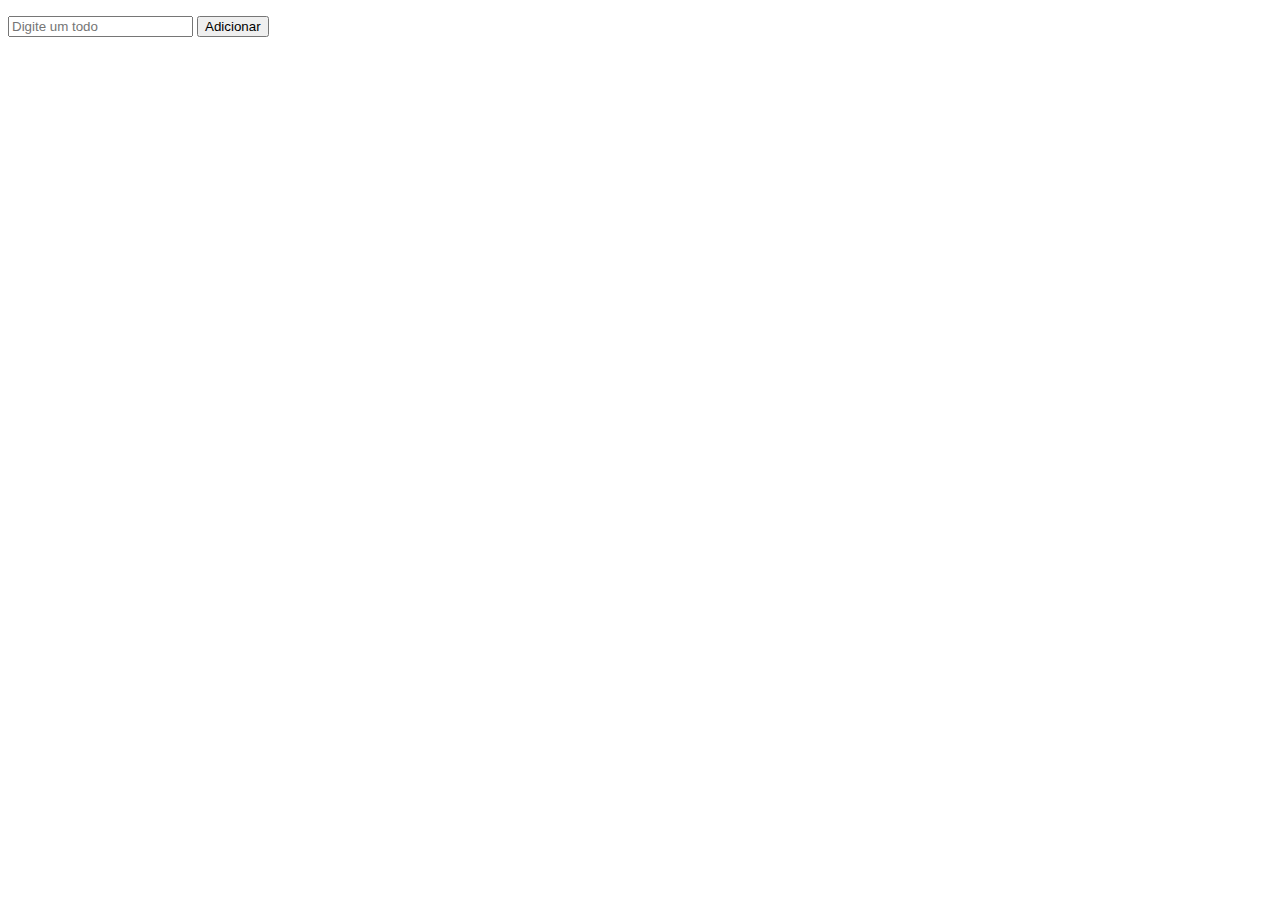
<file: projeto/index.html>
<!DOCTYPE html>
<html lang="pt-br">

<head>
    <meta charset="UTF-8">
    <meta name="viewport" content="width=device-width, initial-scale=1.0">
    <meta http-equiv="X-UA-Compatible" content="ie=edge">
    <link rel="stylesheet" href="style.css">
    <title>Todos</title>
</head>

<body>
    <div id="app">
        <ul></ul>
        <input type="text" placeholder="Digite um todo">
        <button >Adicionar</button>
    </div>
    <script src="todos.js"></script>
</body>

</html>
</file>
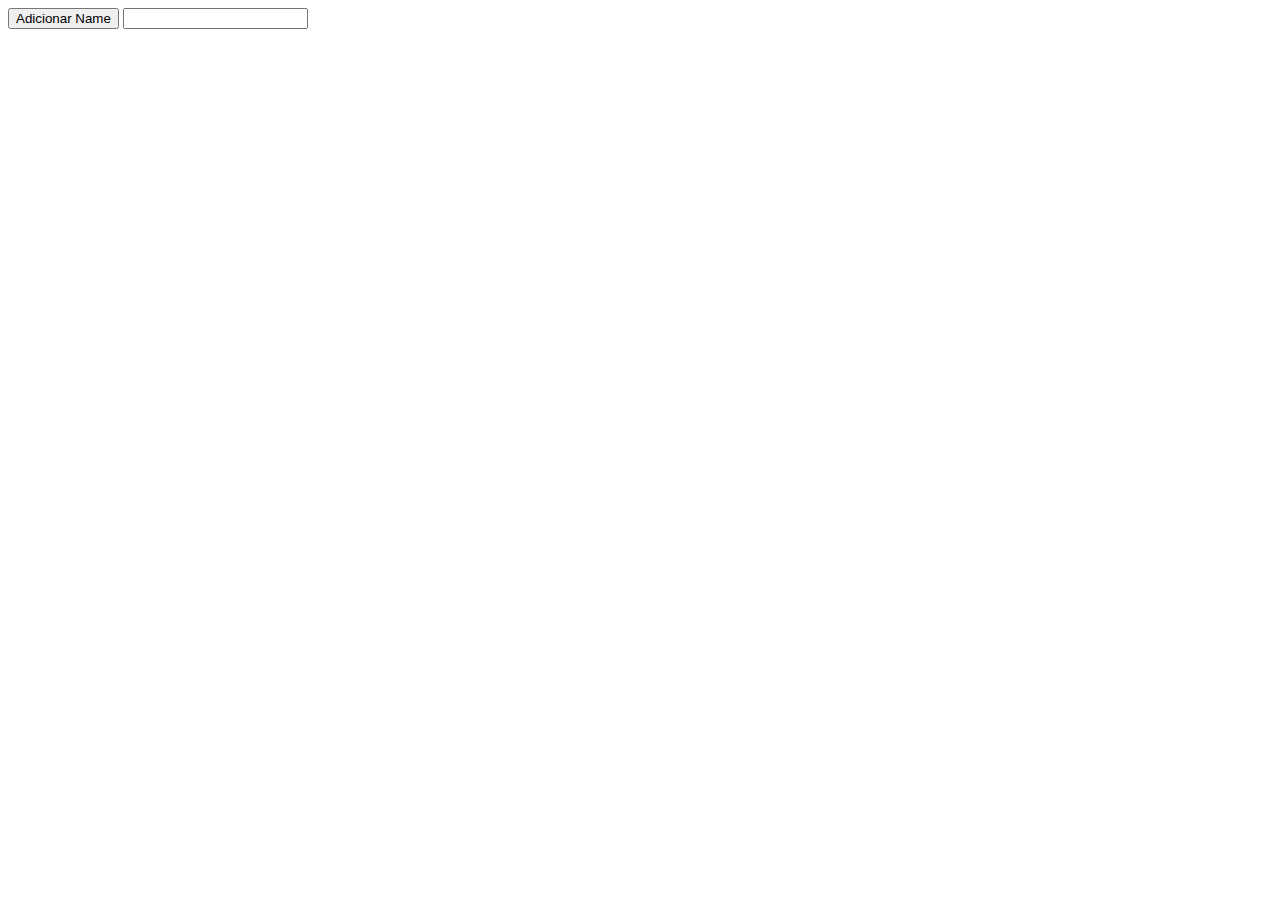
<file: exercicios/ex03&04/index.html>
<!DOCTYPE html>
<html lang="pt-br">

<head>
    <meta charset="UTF-8">
    <meta name="viewport" content="width=device-width, initial-scale=1.0">
    <meta http-equiv="X-UA-Compatible" content="ie=edge">
    <link rel="stylesheet" href="style.css">
    <title>Exercícios Javascript</title>
</head>

<body>
    <button id="create">Adicionar Name</button>
    <input type="text" name="nome">
    <div id="container">
        <div id="app">
            <ul id="list">

            </ul>
        </div>
    </div>
    <script src="actions.js"></script>
</body>

</html>
</file>
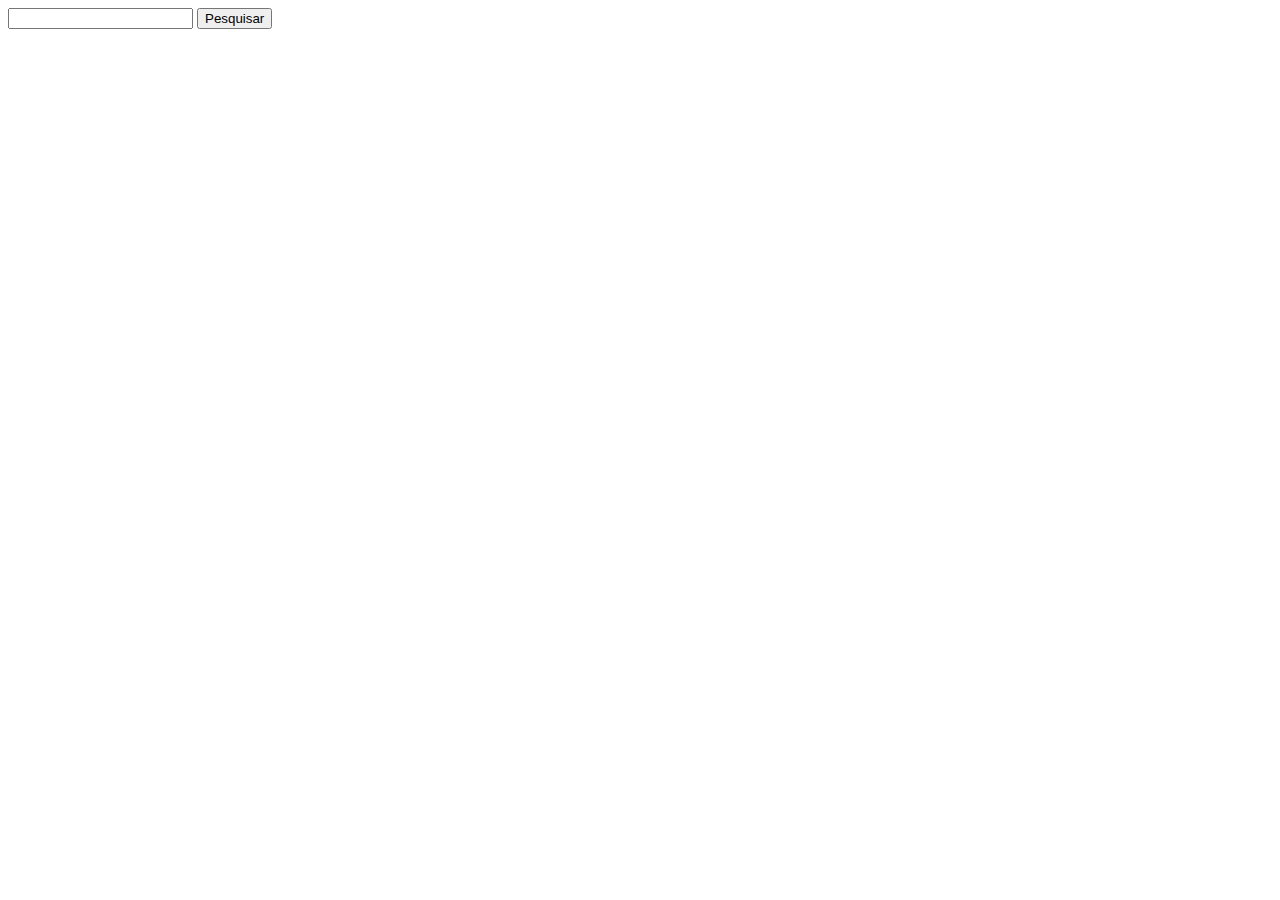
<file: exercicios/ex05&06/index.html>
<!DOCTYPE html>
<html lang="pt-br">

<head>
    <meta charset="UTF-8">
    <meta name="viewport" content="width=device-width, initial-scale=1.0">
    <meta http-equiv="X-UA-Compatible" content="ie=edge">
    <title>Ex05&06-Promises</title>
</head>

<body>
    <div id="app">
        <input type="text" name="user" >
        <button>Pesquisar</button>
        <ul></ul>
    </div>
    <!-- <script src="main.js"></script> -->
    <script src="promise.js"></script>
</body>

</html>
</file>
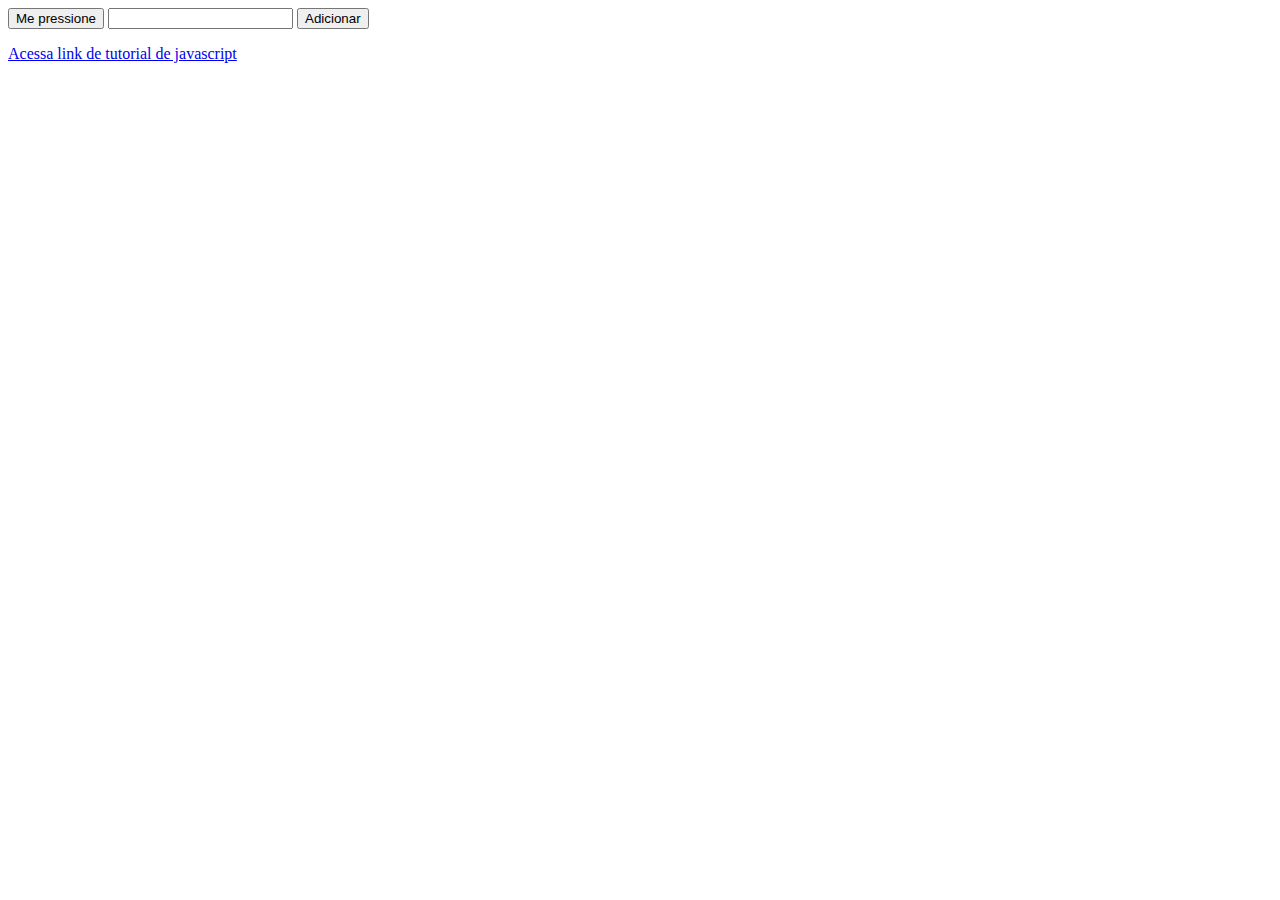
<file: dom.html>
<!DOCTYPE html>
<html lang="pt-br">
<head>
    <meta charset="UTF-8">
    <meta name="viewport" content="width=device-width, initial-scale=1.0">
    <meta http-equiv="X-UA-Compatible" content="ie=edge">
    <title>Curso Javascript</title>
</head>
<body>
    <div id="app">
        <button onclick="ShowAlert()">Me pressione</button>
        <input onkeyup="ShowKey()" name="campo"/>
        <button class="btn">Adicionar</button>
        <p id='result'></p>
    </div>
    <script>

        var linkElement = document.createElement('a');
        linkElement.setAttribute('href','https://www.w3schools.com/js/default.asp')
        linkElement.setAttribute('title', 'Site W3SCHOOL');
        var textElement = document.createTextNode("Acessa link de tutorial de javascript");
        linkElement.appendChild(textElement);

       var containerElement =  document.querySelector('#app')
       containerElement.appendChild(linkElement);  


        var inputElement = document.querySelector('input[name=campo]')
        var btnElement = document.querySelector("button[class=btn");

        //containerElement.removeChild(inputElement);
        

        btnElement.onclick = () =>{
            alert(inputElement.value);
        }

        function ShowAlert(){
            alert('Botão foi clicado')
        }

        function ShowKey(){
            var text = document.getElementsByTagName("input")[0].value;
            var dest = document.getElementById("result")
            console.log(text);
            dest.innerHTML = text;
        }


        function AddText(){
            var inputElement = document.querySelector("div#app input");
        }
    </script>
</body>
</html>
</file>
<file: projeto/style.css>
a{
    margin: 5px;
}
</file>
<file: exercicios/ex03&04/style.css>
#container{
    margin: auto;
    padding: auto;
    width: 300px; 
    border: 5px solid black; 
    align-content: center;
}
#app {
   
    width: auto;

   
  }
</file>
